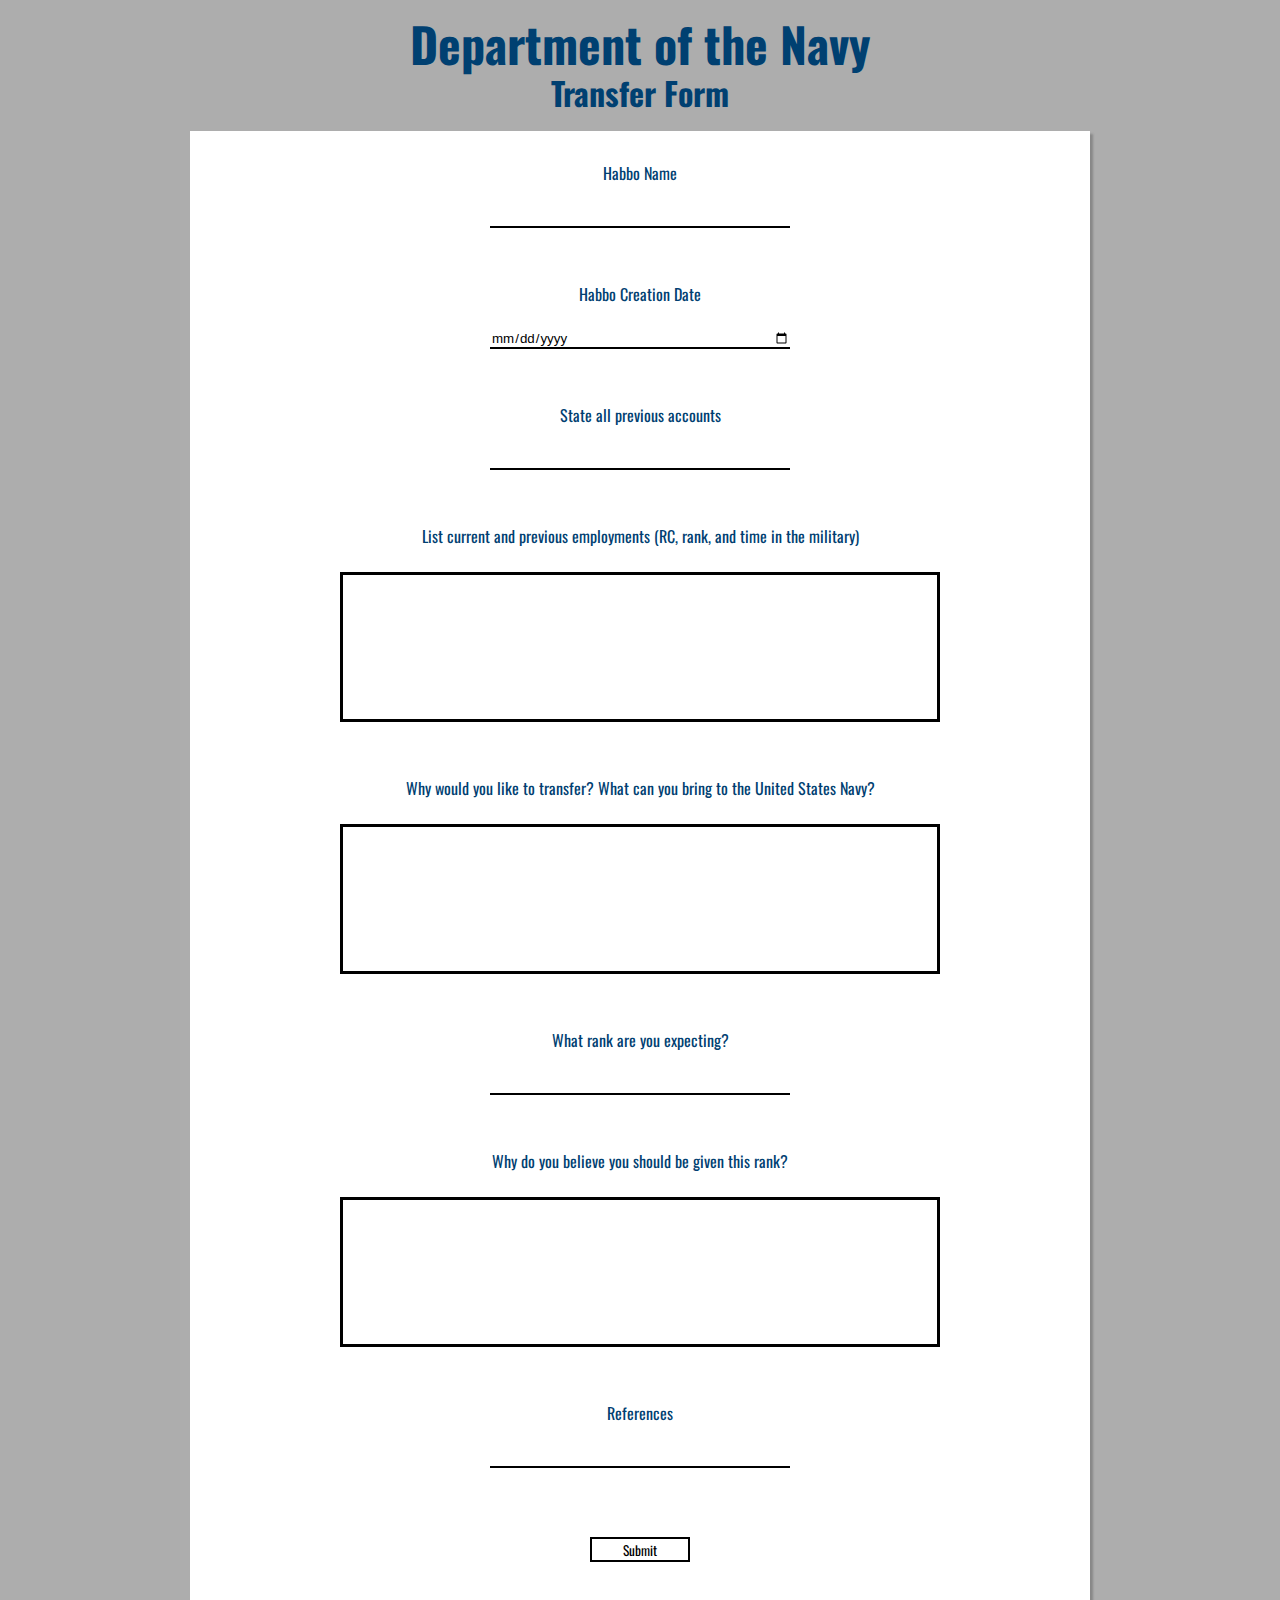
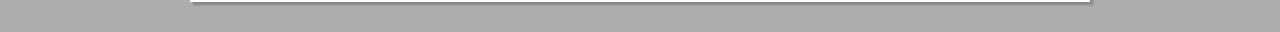
<file: index.html>
<head>
	<title>Transfer Form</title>
	<meta name="viewport" content="width=device-width, initial-scale=1.0">
	<link href="https://fonts.googleapis.com/css?family=Oswald" rel="stylesheet">
	<link rel='stylesheet' href='main.css'>
	<link rel='shortcut icon' type='image/x-icon' href='favicon.ico' />
</head>

<body>
	<div class='center'>
		<h1>Department of the Navy</h1>
		<h2>Transfer Form</h2>
		
		<form enctype='multipart/form-data' action='https://navaljargon-transfer.herokuapp.com/api/newclient' method='post' id="transfer_form" autocomplete="off">

			<label>Habbo Name </label><br>
			<input name='Habbo Name'><br>

			<label>Habbo Creation Date </label><br>
			<input name='Creation Date' type="date"><br>

			<label>State all previous accounts </label><br>
			<input name="Previous Accounts" form="transfer_form" /><br>

			<label>List current and previous employments (RC, rank, and time in the military)</label><br>
			<textarea name="Previous Employments" form="transfer_form"></textarea><br>

			<label>Why would you like to transfer? What can you bring to the United States Navy?</label><br>
			<textarea name='Reason For Transfer and What I Can Bring' form="transfer_form"></textarea><br>

			<label>What rank are you expecting? </label><br>
			<input name='Expected Rank'><br>

			<label>Why do you believe you should be given this rank? </label><br>
			<textarea name='Reason For Expected Rank' form="transfer_form"></textarea><br>
			
			<label>References </label><br>
			<input name='References'><br>
			
			<input type='submit' name='submit' id='submit'/>
		</form>
	</div>

</body>
</file>
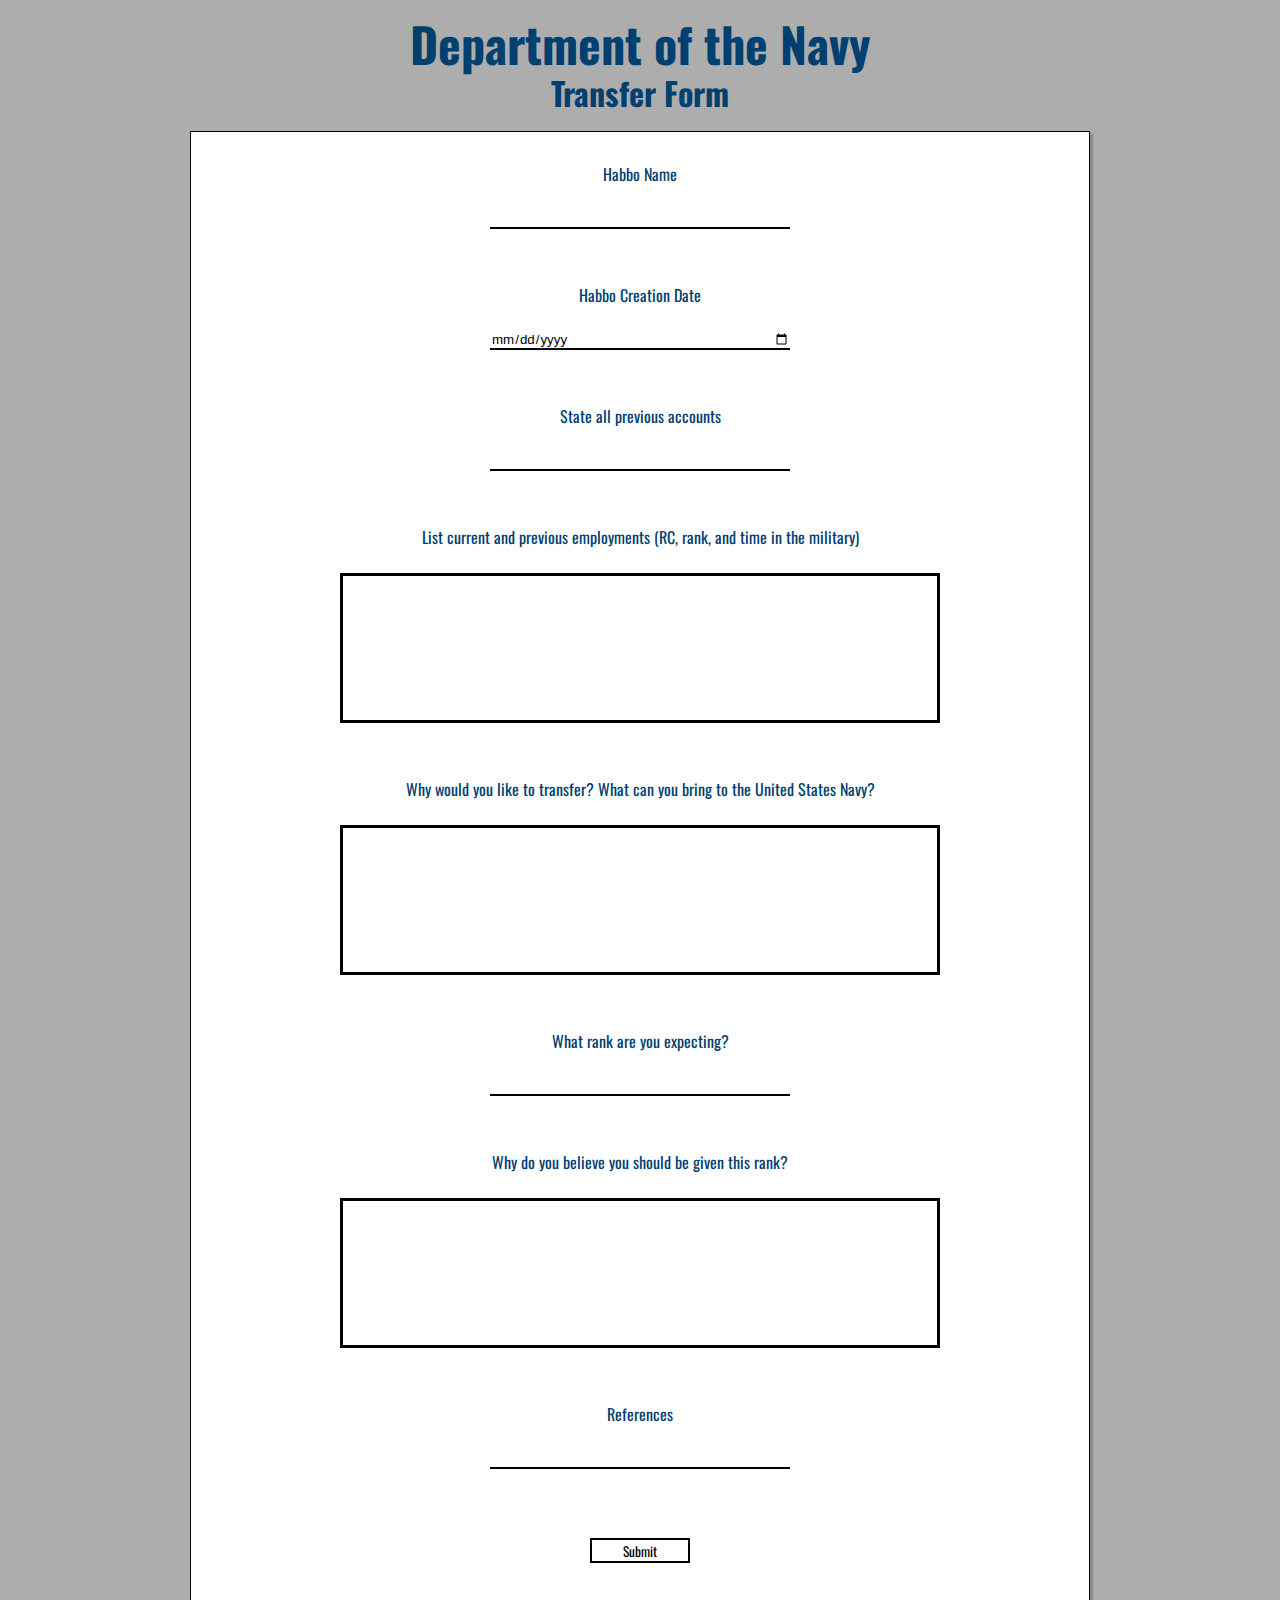
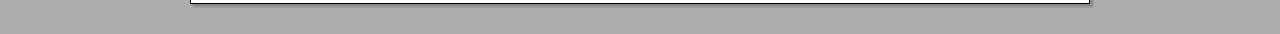
<file: single_file.html>
<head>
	<title>Transfer Form</title>
	<meta name="viewport" content="width=device-width, initial-scale=1.0">
	<link href="https://fonts.googleapis.com/css?family=Oswald" rel="stylesheet">
	<link rel='shortcut icon' type='image/x-icon' href='favicon.ico' />
</head>

<body>
	<div class='center'>
		<h1>Department of the Navy</h1>
		<h2>Transfer Form</h2>
		
		<form enctype='multipart/form-data' action='https://navaljargon-transfer.herokuapp.com/api/newclient' method='post' id="transfer_form" autocomplete="off">

			<label>Habbo Name </label><br>
			<input name='Habbo Name'><br>

			<label>Habbo Creation Date </label><br>
			<input name='Creation Date' type="date"><br>

			<label>State all previous accounts </label><br>
			<input name="Previous Accounts" form="transfer_form" /><br>

			<label>List current and previous employments (RC, rank, and time in the military)</label><br>
			<textarea name="Previous Employments" form="transfer_form"></textarea><br>

			<label>Why would you like to transfer? What can you bring to the United States Navy?</label><br>
			<textarea name='Reason For Transfer and What I Can Bring' form="transfer_form"></textarea><br>

			<label>What rank are you expecting? </label><br>
			<input name='Expected Rank'><br>

			<label>Why do you believe you should be given this rank? </label><br>
			<textarea name='Reason For Expected Rank' form="transfer_form"></textarea><br>
			
			<label>References </label><br>
			<input name='References'><br>
			
			<input type='submit' name='submit' id="submit"/>
		</form>
	</div>

</body>

<style>
	body{
		background: #adadad;
		font-family: Oswald;
		color: #004071;
	}
	
	img{
		max-width: 100%;
	}
	
	h1, h2{
    font-family: Oswald;
		text-align: center;
		margin: 0;
		padding: 0;
	}
	
	h1{
		margin-bottom: -10px;
		font-size: 3em;
	}
	
	h2{
		margin-bottom: 15px;
		font-size: 2em;
	}
	
	form{
		margin: auto; 
		background: white;
		padding: 10px;
		padding-bottom: 30px;
		margin-bottom: 30px;
    border: 1px solid black;
		box-shadow: 3px 3px 2px #888888;
	}
	
	br {
		display: block;
		content: "";
		margin-top: 4px;
	}
	
	form label {
		display: block;
		text-align: center;
		line-height: 150%;
		margin-top: 20px;
	}
	
	input, textarea{
		display: block;
		margin: auto;
		margin-bottom: 10px;
	}
	
	input{
		border: none;
		border-bottom: 2px solid black;
		width: 300px;
	}
	
	input, textarea{
		font-family: sans-serif;
		transition: all 0.4s;
	}
	
	input:hover, textarea:hover{
		outline: none;
		background: #f2f2f2;
	}
	
	input:focus, textarea:focus{
		outline: none;
		background: #e8e8e8;
	}
	
	#submit{
  	font-family: Oswald;
  	border-radius: 0;
		margin-top: 35px;
		width: 100px;
		height: 25px;
		border: 2px solid black;
		background: white;
	}
	
	#submit:hover{
		cursor: pointer;
		box-shadow: 3px 3px 5px #888888;
	}
	
	textarea {
		width: 600px;
		height: 150px;
		border: 3px solid #000000;
		padding: 5px;
		resize: none;
	}
	
	.center{
		max-width: 900px;
		margin: auto;
	}
</style>
</file>
<file: main.css>
body{
	background: #adadad;
	font-family: Oswald;
	color: #004071;
}

img{
	max-width: 100%;
}

h1, h2{
	font-family: Oswald;
	text-align: center;
	margin: 0;
	padding: 0;
}

h1{
	margin-bottom: -10px;
	font-size: 3em;
}

h2{
	margin-bottom: 15px;
	font-size: 2em;
}

form{
	margin: auto; 
	background: white;
	padding: 10px;
	padding-bottom: 30px;
	margin-bottom: 30px;
	box-shadow: 3px 3px 2px #888888;
}

br {
	display: block;
	content: "";
	margin-top: 4px;
}

form label {
	display: block;
	text-align: center;
	line-height: 150%;
	margin-top: 20px;
}

input, textarea{
	display: block;
	margin: auto;
	margin-bottom: 10px;
}

input{
	border: none;
	border-bottom: 2px solid black;
	width: 300px;
}

input, textarea{
	font-family: sans-serif;
	transition: all 0.4s;
}

input:hover, textarea:hover{
	outline: none;
	background: #f2f2f2;
}

input:focus, textarea:focus{
	outline: none;
	background: #e8e8e8;
}

#submit{
	font-family: Oswald;
	border-radius: 0;
	margin-top: 35px;
	width: 100px;
	height: 25px;
	border: 2px solid black;
	background: white;
}

#submit:hover{
	cursor: pointer;
	box-shadow: 3px 3px 5px #888888;
}

textarea {
	width: 600px;
	height: 150px;
	border: 3px solid #000000;
	padding: 5px;
	resize: none;
}

.center{
	max-width: 900px;
	margin: auto;
}
</file>
